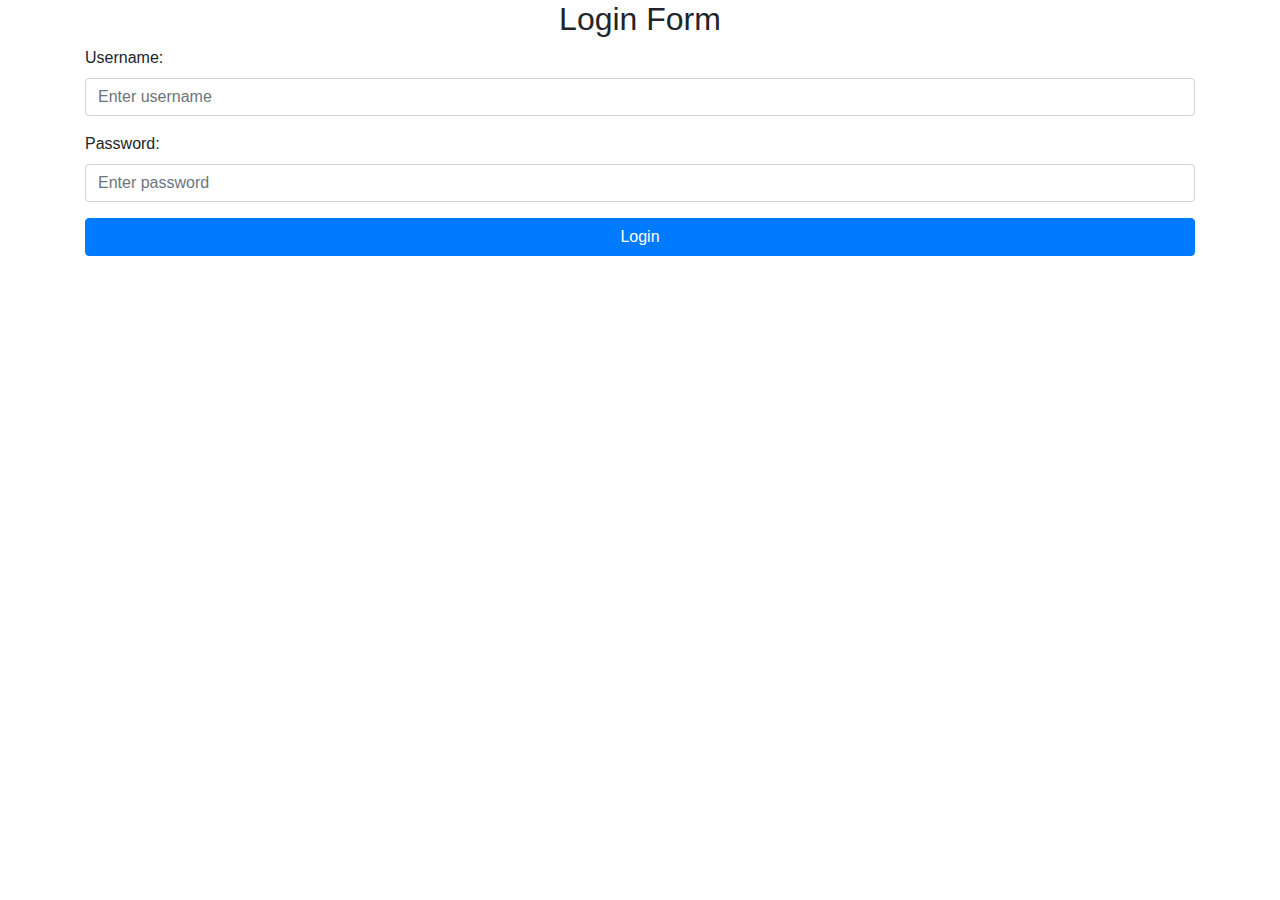
<file: Homeworks/loginForm.html>
<!DOCTYPE html>
<head>

    <title>Login Form</title>
    <link rel="stylesheet" href="https://maxcdn.bootstrapcdn.com/bootstrap/4.5.2/css/bootstrap.min.css">
    <link rel="stylesheet" href="styles.css">
</head>
<body>
    <div class="container">
       <center> <h2>Login Form</h2> </center>
        <form>
            <div class="form-group">
                <label for="username">Username:</label>
                <input type="text" class="form-control" id="username" placeholder="Enter username" required>
            </div>
            <div class="form-group">
                <label for="password">Password:</label>
                <input type="password" class="form-control" id="password" placeholder="Enter password" required>
            </div>
           <center><button type="submit" class="btn btn-primary btnWidth" onclick="login()">Login</button></center>
        </form>
    </div>

<script>
function login() {
            var username = document.getElementById('username').value;
            var password = document.getElementById('password').value;
             
            alert("Username: " + username + "\nPassword: " + password);
        }
</script>

</body>
</html>
</file>
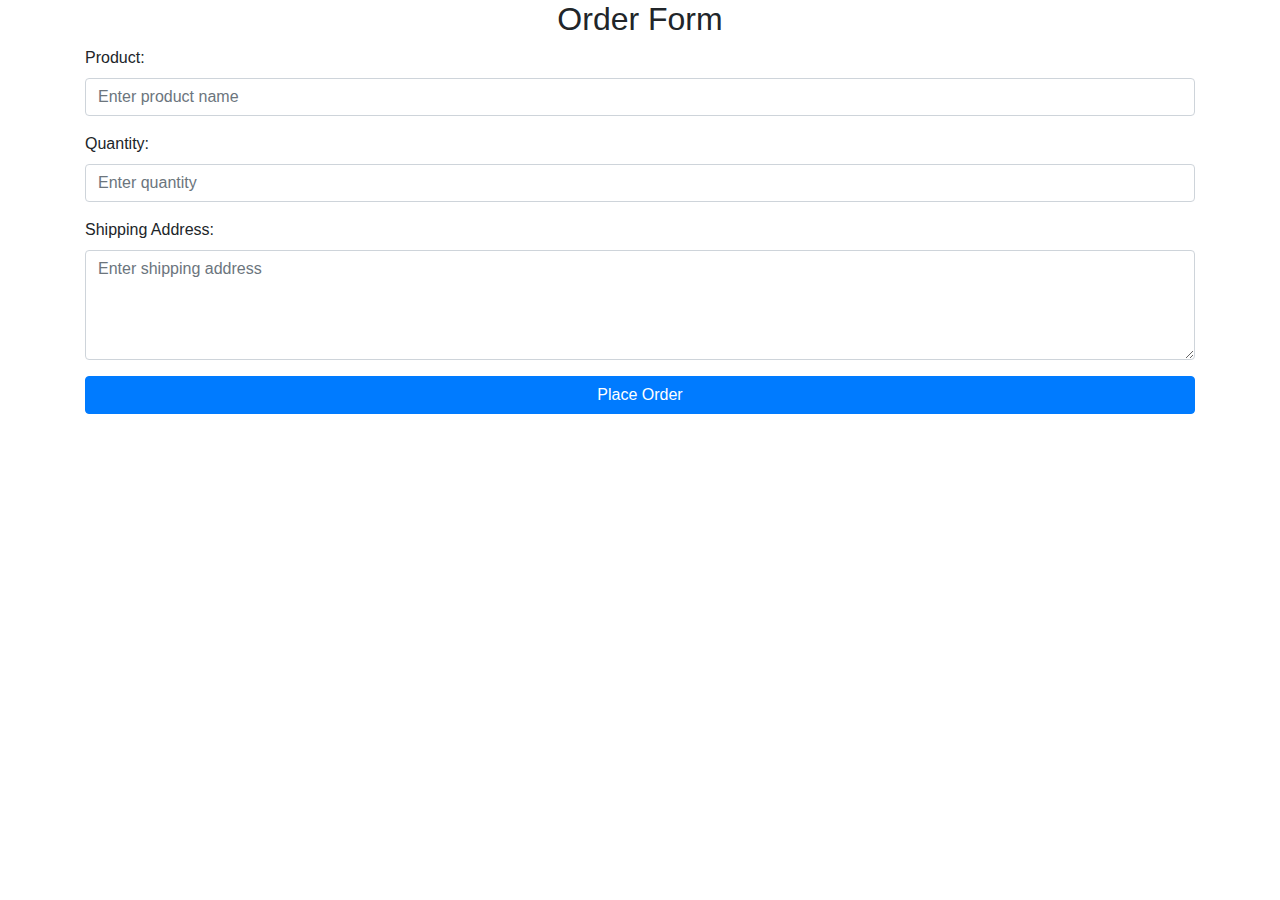
<file: Homeworks/orderForm.html>
<!DOCTYPE html>
<head>

    <title>Order Form</title>
    <link rel="stylesheet" href="https://maxcdn.bootstrapcdn.com/bootstrap/4.5.2/css/bootstrap.min.css">
    <link rel="stylesheet" href="styles.css">
</head>
<body>
    <div class="container">
       <center> <h2>Order Form</h2> </center>
        <form>
            <div class="form-group">
                <label for="product">Product:</label>
                <input type="text" class="form-control" id="product" placeholder="Enter product name" required>
            </div>
            <div class="form-group">
                <label for="quantity">Quantity:</label>
                <input type="number" class="form-control" id="quantity" placeholder="Enter quantity" required>
            </div>
            <div class="form-group">
                <label for="address">Shipping Address:</label>
                <textarea class="form-control" id="address" rows="4" placeholder="Enter shipping address" required></textarea>
            </div>
           <center> <button type="submit" class="btn btn-primary btnWidth" onclick="Place()">Place Order</button> </center>
        </form>
    </div>
    <script>

     function Place(){
        var productName = document.getElementById('product').value;
        var quantity = document.getElementById('quantity').value;
        var address = document.getElementById('address').value;

        alert("Product Name: " + productName + "\nQuantity: " + quantity + "\nAdress: " + address)
        
     }

    </script>
</body>
</html>
</file>
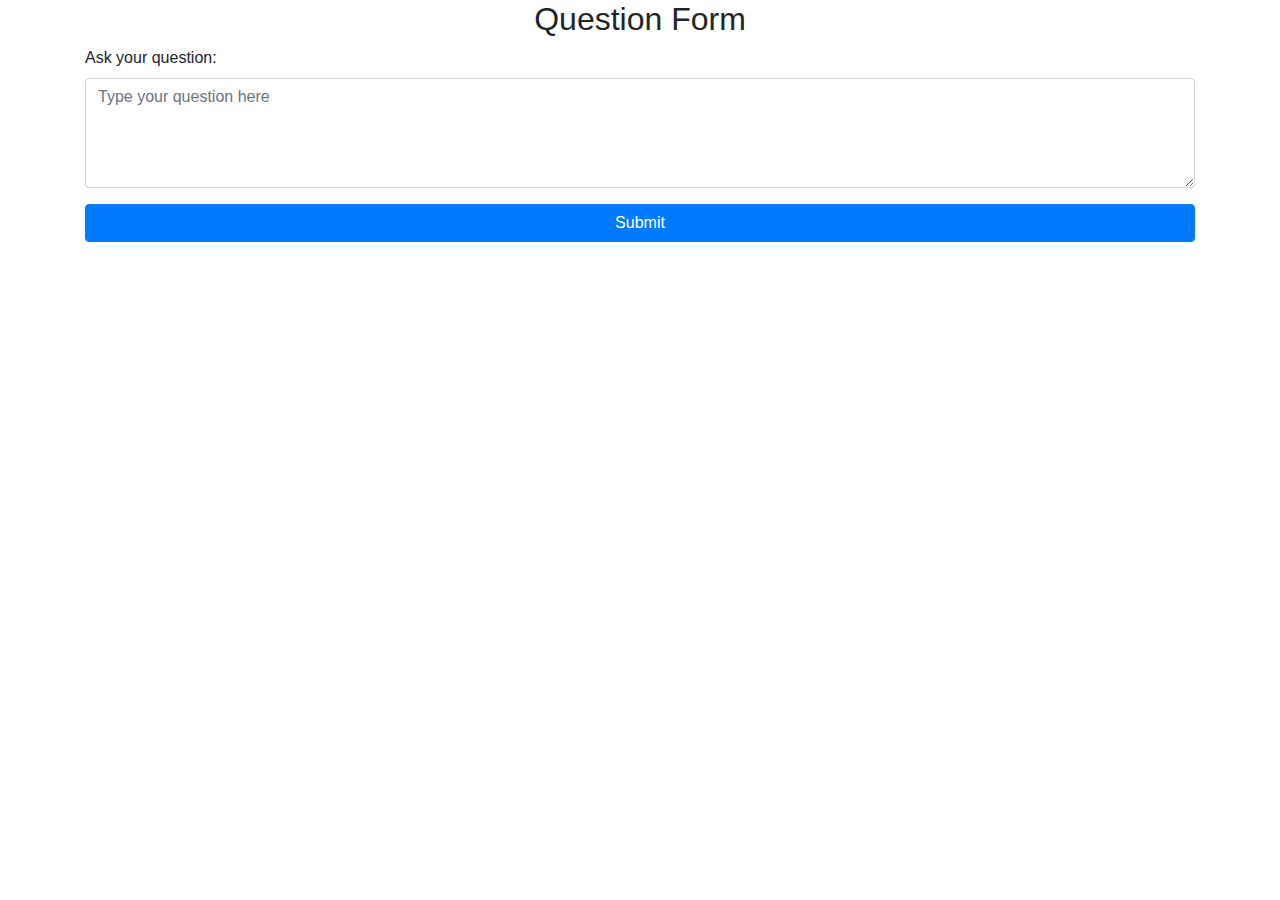
<file: Homeworks/questionForm.html>
<!DOCTYPE html>
<head>

    <title>Question Form</title>
    <link rel="stylesheet" href="https://maxcdn.bootstrapcdn.com/bootstrap/4.5.2/css/bootstrap.min.css">
    <link rel="stylesheet" href="styles.css">
</head>
<body>
    <div class="container">
        <center> <h2>Question Form</h2> </center>
        <form>
            <div class="form-group">
                <label for="question">Ask your question:</label>
                <textarea class="form-control" id="question" rows="4" placeholder="Type your question here" required></textarea>
            </div>
            <center><button type="submit" class="btn btn-primary btnWidth" onclick="Submit()">Submit</button></center>
        </form>
    </div>

<script>
    function Submit(){
    var question = document.getElementById('question').value;

    alert("Question: " + question);

    }
</script>

</body>
</html>
</file>
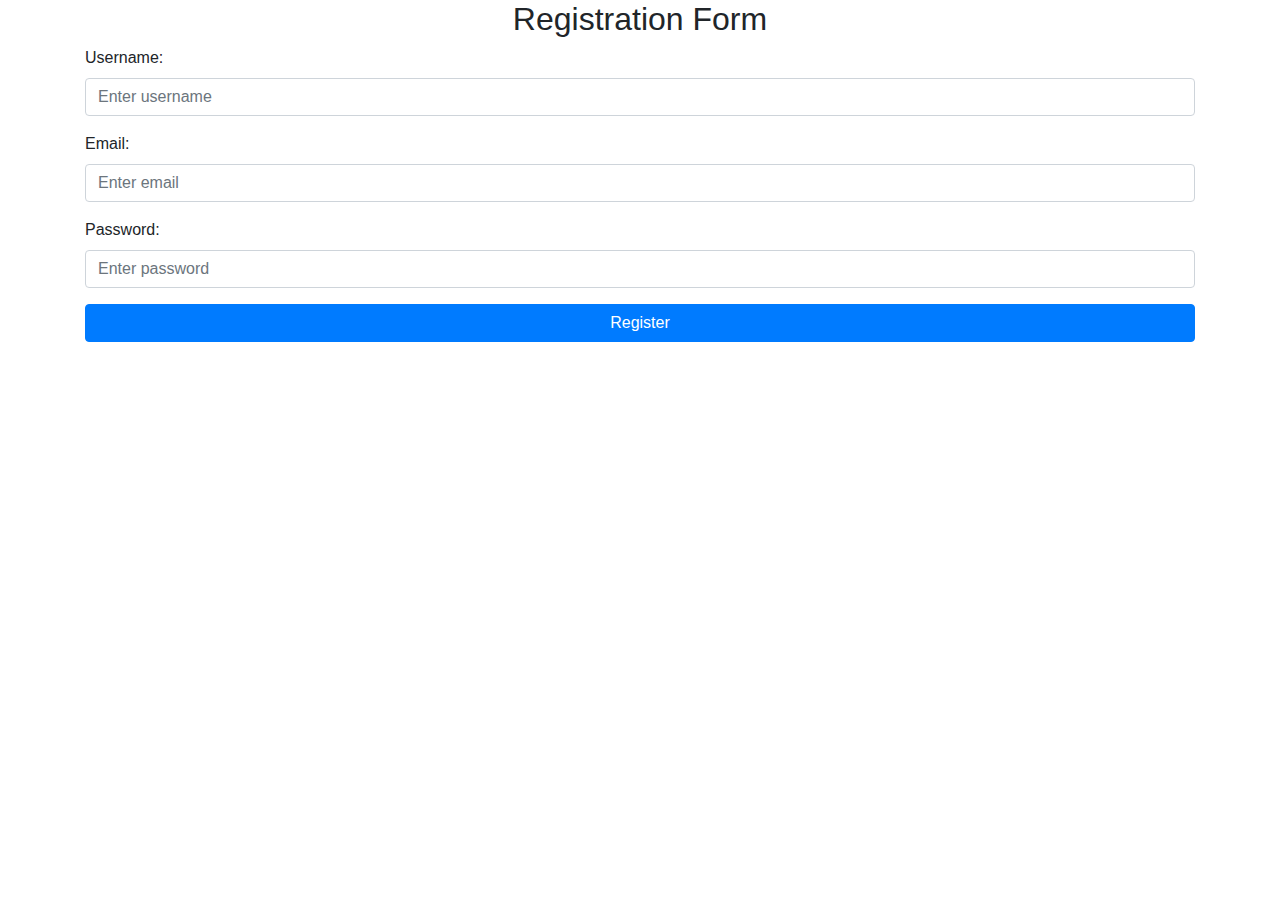
<file: Homeworks/registrationForm.html>
<!DOCTYPE html>
<head>
  
    <title>Registration Form</title>
    <link rel="stylesheet" href="https://maxcdn.bootstrapcdn.com/bootstrap/4.5.2/css/bootstrap.min.css">
    <link rel="stylesheet" href="styles.css">
</head>
<body>
    <div class="container">
        <center> <h2>Registration Form</h2> </center>
        <form>
            <div class="form-group">
                <label for="username">Username:</label>
                <input type="text" class="form-control" id="username" placeholder="Enter username" required>
            </div>
            <div class="form-group">
                <label for="email">Email:</label>
                <input type="email" class="form-control" id="email" placeholder="Enter email" required>
            </div>
            <div class="form-group">
                <label for="password">Password:</label>
                <input type="password" class="form-control" id="password" placeholder="Enter password" required>
            </div>
          <center><button type="submit" class="btn btn-primary btnWidth" onclick="Register()">Register</button></center>
        </form>
    </div>
    <script>
        function Register(){

        var username = document.getElementById('username').value;
        var email = document.getElementById('email').value;
        var password= document.getElementById('password').value;

        alert("Username: " + username + "\nEmail: " + email + "\nPassword: " + password);

        }
    </script>
</body>
</html>
</file>
<file: Homeworks/styles.css>
.btnWidth{
    width: 100%;
}
</file>
